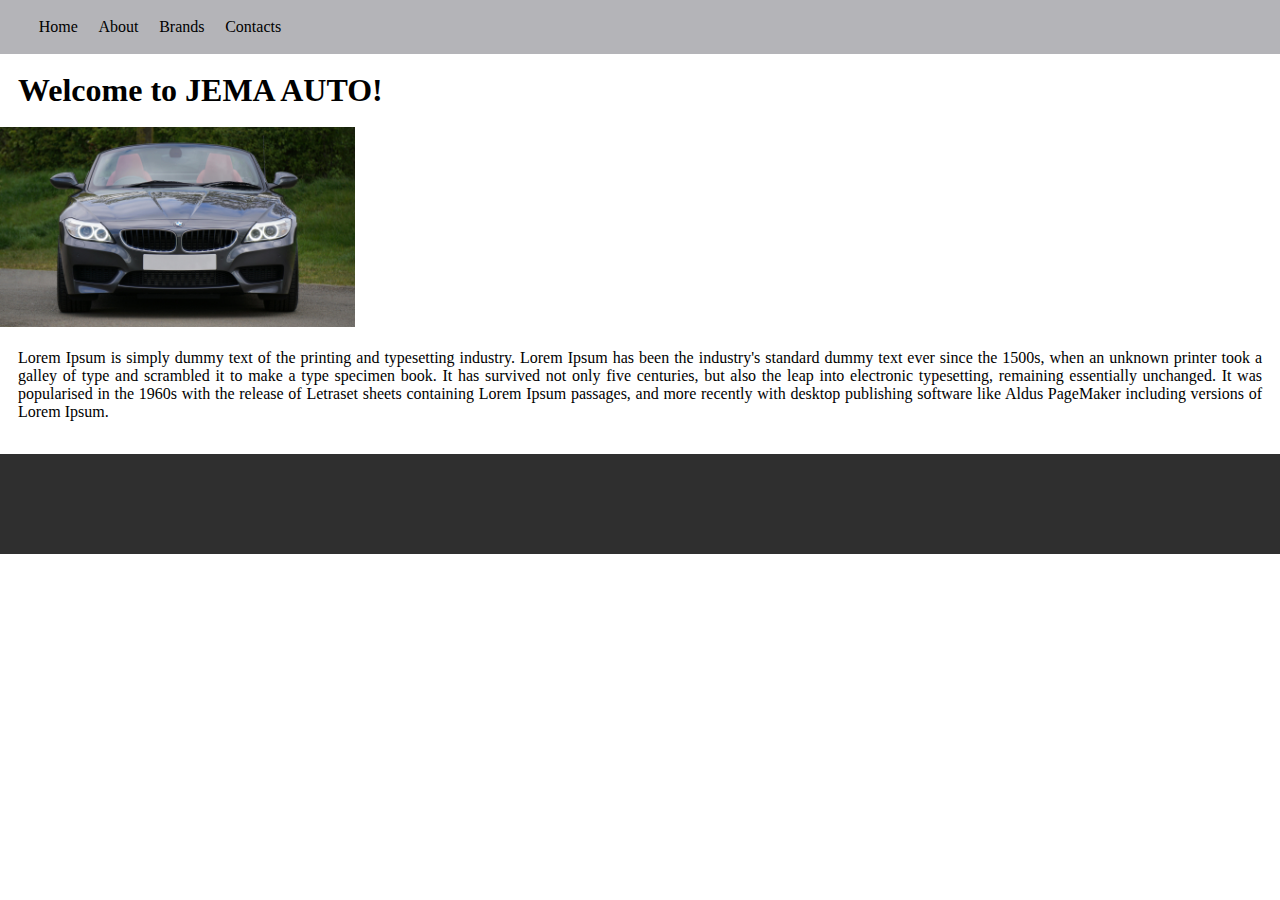
<file: pages/index.html>
<!DOCTYPE html>
<html>
    <head>
        <link rel="stylesheet" href="./../styles/styles.css">
    </head>
    <body>
        <nav class="navigation">
            <ul>
                <li>Home</li>
                <li><a href="./about.html" style="text-decoration: none; color: black"
                    >About</a></li>
                <li>Brands</li>
                <li>Contacts</li>
            </ul>
        </nav>

        <section class="mySection";  id="section1">
            <h1 style="padding: 2vh;">Welcome to JEMA AUTO!</h1>
            <img src="./../images/photos/pexels-mike-bird-93615.jpg" style="height: 200px;">
            <p style="padding: 2vh; text-align: justify;">
                Lorem Ipsum is simply dummy text of the printing and typesetting industry. Lorem Ipsum has been the industry's standard dummy text ever since the 1500s, when an unknown printer took a galley of type and scrambled it to make a type specimen book. It has survived not only five centuries, but also the leap into electronic typesetting, remaining essentially unchanged. It was popularised in the 1960s with the release of Letraset sheets containing Lorem Ipsum passages, and more recently with desktop publishing software like Aldus PageMaker including versions of Lorem Ipsum.
            </p>

        </section>
        <section class="mySection"; id="section2"></section>
        <footer></footer>

    </body>
</html>
</file>
<file: styles/styles.css>
*{
    padding: 0;
    margin: 0;
    border: 0;
}
nav>ul{
    background-color: #B4B4B8;
    list-style: none;
    display:flex;
    padding:2vh;
}

nav>ul>li{
    padding-left: 2.3vh;
    text-decoration: none;
    color: black;
}

#section1{
    height: 400px;
    width:100%;
    background-color: #ffffff;

}

#section2{
    height: 100px;
    width:100%;
    background-color: #2f2f2f;
}
</file>
